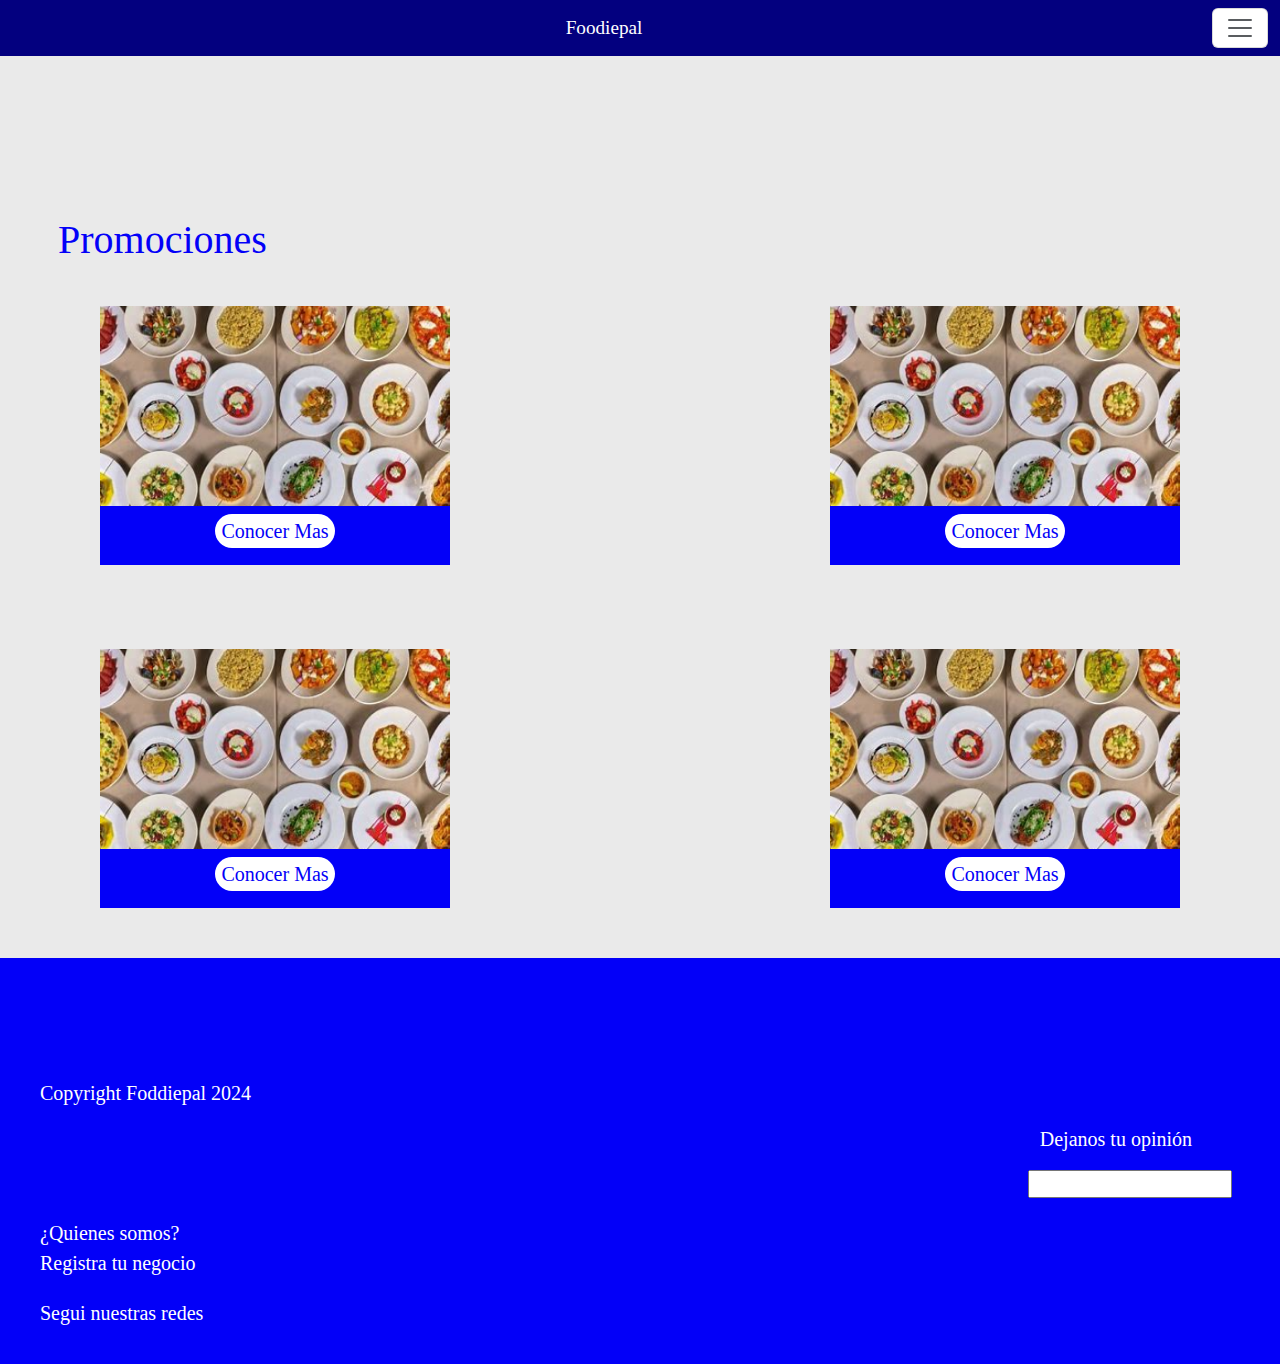
<file: index.html>
<!DOCTYPE html>
<html lang="en">
<head>
    <meta charset="UTF-8">
    <meta name="viewport" content="width=device-width, initial-scale=1.0">
    <!--link de font awesome-->
    <link rel="stylesheet" href="https://cdnjs.cloudflare.com/ajax/libs/font-awesome/6.5.2/css/all.min.css" integrity="sha512-SnH5WK+bZxgPHs44uWIX+LLJAJ9/2PkPKZ5QiAj6Ta86w+fsb2TkcmfRyVX3pBnMFcV7oQPJkl9QevSCWr3W6A==" crossorigin="anonymous" referrerpolicy="no-referrer" />
    <!--link de bootstrap-->
    <link href="https://cdn.jsdelivr.net/npm/bootstrap@5.3.3/dist/css/bootstrap.min.css" rel="stylesheet" integrity="sha384-QWTKZyjpPEjISv5WaRU9OFeRpok6YctnYmDr5pNlyT2bRjXh0JMhjY6hW+ALEwIH" crossorigin="anonymous">
    <!--link de css-->
    <link rel="stylesheet" href="css/style.css">
    <title>Home</title>
</head>
<body>
    <header>
      <nav class="navbar">
        <div class="container-xxl">
            <i class="fa-solid fa-user"></i>
          <a class="navbar-brand">Foodiepal</a>
          <button class="navbar-toggler bg-white" type="button" data-bs-toggle="offcanvas" data-bs-target="#offcanvasNavbar" aria-controls="offcanvasNavbar" aria-label="Toggle navigation">
            <span class="navbar-toggler-icon"></span>
          </button>
          <div class="offcanvas offcanvas-end" tabindex="-1" id="offcanvasNavbar" aria-labelledby="offcanvasNavbarLabel">
            <div class="offcanvas-header">
              <h5 class="offcanvas-title" id="offcanvasNavbarLabel">Selecciona una opción</h5>
              <button type="button" class="btn-close" data-bs-dismiss="offcanvas" aria-label="Close"></button>
            </div>
            <div class="offcanvas-body">
              <ul class="navbar-nav justify-content-end flex-grow-1 pe-3">
                <li class="nav-item">
                  <a class="nav-link" href="index.html">Home</a>
                </li>
                <li class="nav-item">
                  <a class="nav-link" href="pages/hacer_reservas.html">Hacer una reserva</a>
                </li>
                <li class="nav-item">
                  <a class="nav-link" href="pages/misreservas.html">Mis reservas</a>
                </li>
                </li>
              </ul>
            </div>
          </div>
        </div>
      </nav>
    </header>

      <section class="titulo1">
        <div class="hijotitulo1">
            <h1>Promociones</h1>
        </div>
      </section>


      <section class="container-sm">
        <div class="imagen">
          <img src="./pages/image.png" alt="imagen de restaurante" width="350px" height="200px">
          <section class="boton">
            <a class="boton2" href="#">Conocer Mas</a>
          </section>
        </div>

        <div class="imagen">
          <img src="./pages/image.png" alt="imagen de restaurante" width="350px" height="200px">
          <section class="boton">
            <a class="boton2" href="#">Conocer Mas</a>
          </section>
        </div>
      </section>

      <section class="container-sm">
        <div class="imagen">
          <img src="./pages/image.png" alt="imagen de restaurante" width="350px" height="200px">
          <section class="boton">
            <a class="boton2" href="#">Conocer Mas</a>
          </section>
        </div>

        <div class="imagen">
          <img src="./pages/image.png" alt="imagen de restaurante" width="350px" height="200px">
          <section class="boton">
            <a class="boton2" href="#">Conocer Mas</a>
          </section>
        </div>
      </section>



      <footer>
        <section class="container-fluid">
          <div class="Copyright">
            <p>Copyright Foddiepal 2024</p>
          </div>
          <section class="opinión">
            <p>Dejanos tu opinión</p>
          </section>
          <section class="formulario">
            <label class="form"><input type="text" /></label>
          </section>
          <div class="quienessomos">
            <a href="#">¿Quienes somos?</a>
          </div>
          <div class="negocio">
            <a href="#">Registra tu negocio</a>
          </div>
          <div class="redessociales">
            <p>Segui nuestras redes</p>
            <i class="fa-brands fa-x-twitter"></i>
            <i class="fa-brands fa-instagram"></i>
            <i class="fa-brands fa-facebook"></i>
          </div>
        </section>
      </footer>

      <script src="https://cdn.jsdelivr.net/npm/bootstrap@5.3.3/dist/js/bootstrap.bundle.min.js" integrity="sha384-YvpcrYf0tY3lHB60NNkmXc5s9fDVZLESaAA55NDzOxhy9GkcIdslK1eN7N6jIeHz" crossorigin="anonymous"></script>
</body>
</html>
</file>
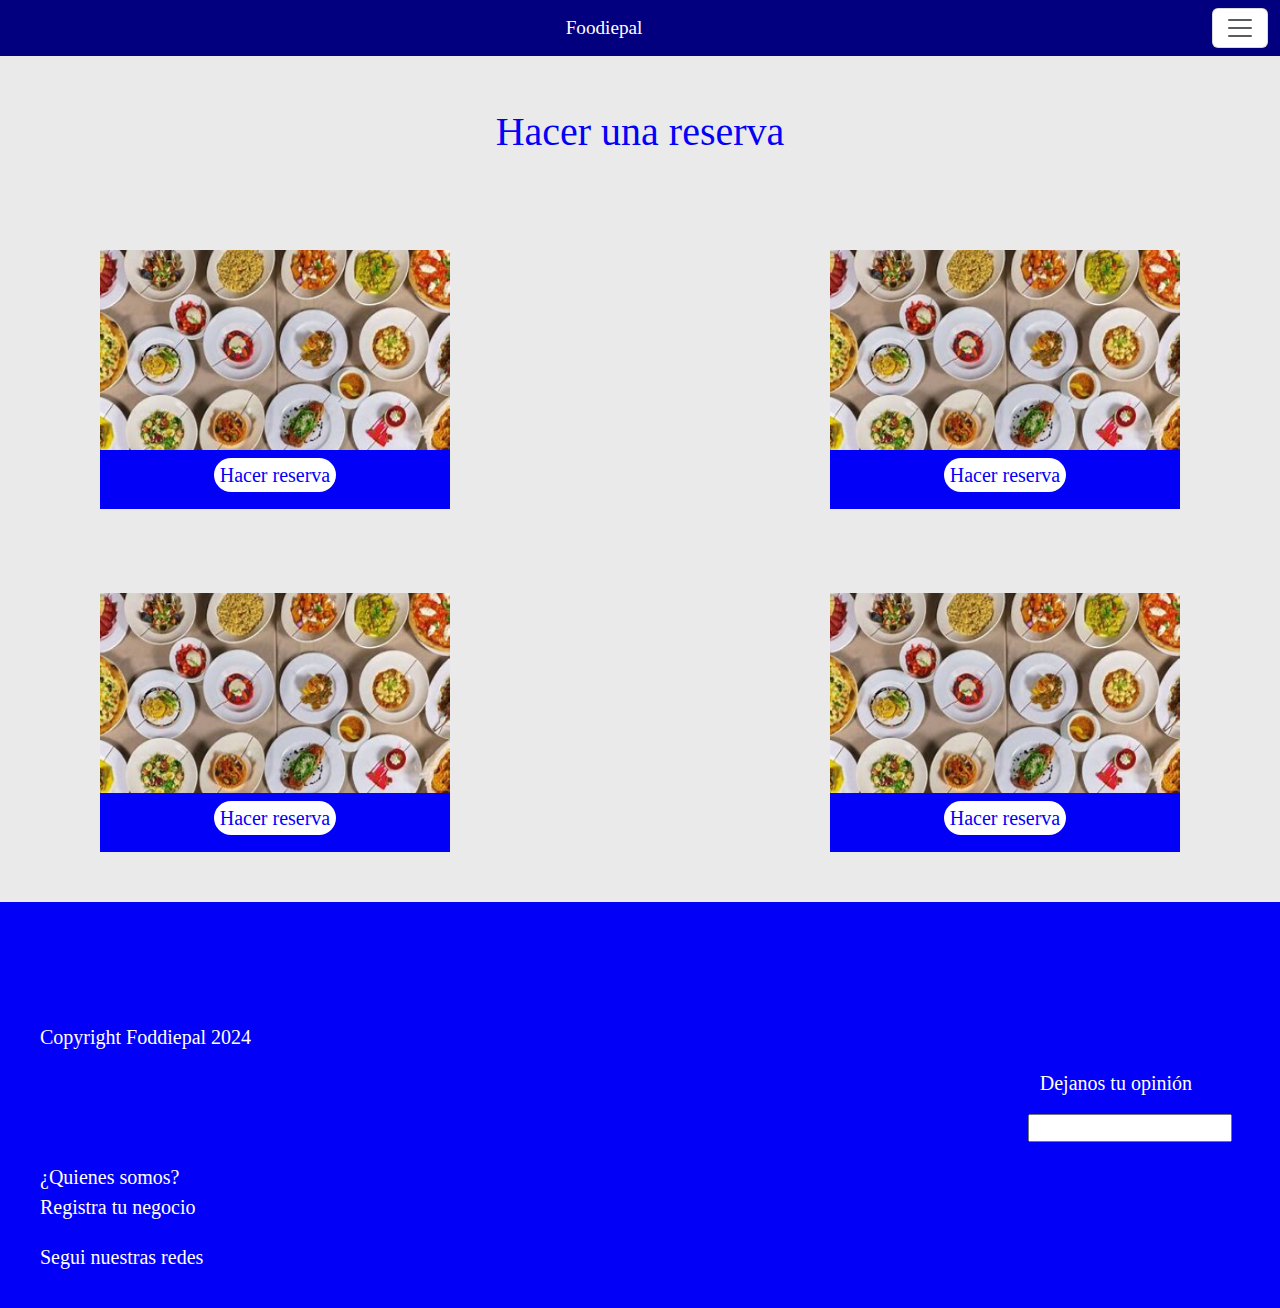
<file: pages/hacer_reservas.html>
<!DOCTYPE html>
<html lang="en">
<head>
    <meta charset="UTF-8">
    <meta name="viewport" content="width=device-width, initial-scale=1.0">
    <!--link de font awesome-->
    <link rel="stylesheet" href="https://cdnjs.cloudflare.com/ajax/libs/font-awesome/6.5.2/css/all.min.css" integrity="sha512-SnH5WK+bZxgPHs44uWIX+LLJAJ9/2PkPKZ5QiAj6Ta86w+fsb2TkcmfRyVX3pBnMFcV7oQPJkl9QevSCWr3W6A==" crossorigin="anonymous" referrerpolicy="no-referrer" />
    <!--link de bootstrap-->
    <link href="https://cdn.jsdelivr.net/npm/bootstrap@5.3.3/dist/css/bootstrap.min.css" rel="stylesheet" integrity="sha384-QWTKZyjpPEjISv5WaRU9OFeRpok6YctnYmDr5pNlyT2bRjXh0JMhjY6hW+ALEwIH" crossorigin="anonymous">
    <!--link de css-->
    <link rel="stylesheet" href="../css/style.css">
    <title>Hacer una reserva</title>
</head>
<body>

    <header>
        <nav class="navbar">
          <div class="container-xxl">
              <i class="fa-solid fa-user"></i>
            <a class="navbar-brand">Foodiepal</a>
            <button class="navbar-toggler bg-white" type="button" data-bs-toggle="offcanvas" data-bs-target="#offcanvasNavbar" aria-controls="offcanvasNavbar" aria-label="Toggle navigation">
              <span class="navbar-toggler-icon"></span>
            </button>
            <div class="offcanvas offcanvas-end" tabindex="-1" id="offcanvasNavbar" aria-labelledby="offcanvasNavbarLabel">
              <div class="offcanvas-header">
                <h5 class="offcanvas-title" id="offcanvasNavbarLabel">Selecciona una opción</h5>
                <button type="button" class="btn-close" data-bs-dismiss="offcanvas" aria-label="Close"></button>
              </div>
              <div class="offcanvas-body">
                <ul class="navbar-nav justify-content-end flex-grow-1 pe-3">
                  <li class="nav-item">
                    <a class="nav-link" href="#">Home</a>
                  </li>
                  <li class="nav-item">
                    <a class="nav-link" href="pages/hacer_reservas.html">Hacer una reserva</a>
                  </li>
                  <li class="nav-item">
                    <a class="nav-link" href="#">Mis reservas</a>
                  </li>
                  </li>
                </ul>
              </div>
            </div>
          </div>
        </nav>
      </header>

    <h1 class="tituloprimero">Hacer una reserva</h1>


    <section class="container-sm">
        <div class="imagen">
          <img src="image.png" alt="imagen de restaurante" width="350px" height="200px">
          <section class="boton">
            <a class="boton2" href="haciendoreserva.html">Hacer reserva</a>
          </section>
        </div>

        <div class="imagen">
          <img src="image.png" alt="imagen de restaurante" width="350px" height="200px">
          <section class="boton">
            <a class="boton2" href="#">Hacer reserva</a>
          </section>
        </div>
      </section>

      <section class="container-sm">
        <div class="imagen">
          <img src="image.png" alt="imagen de restaurante" width="350px" height="200px">
          <section class="boton">
            <a class="boton2" href="#">Hacer reserva</a>
          </section>
        </div>

        <div class="imagen">
          <img src="image.png" alt="imagen de restaurante" width="350px" height="200px">
          <section class="boton">
            <a class="boton2" href="#">Hacer reserva</a>
          </section>
        </div>
      </section>



      <footer>
        <section class="container-fluid">
          <div class="Copyright">
            <p>Copyright Foddiepal 2024</p>
          </div>
          <section class="opinión">
            <p>Dejanos tu opinión</p>
          </section>
          <section class="formulario">
            <label class="form"><input type="text" /></label>
          </section>
          <div class="quienessomos">
            <a href="#">¿Quienes somos?</a>
          </div>
          <div class="negocio">
            <a href="#">Registra tu negocio</a>
          </div>
          <div class="redessociales">
            <p>Segui nuestras redes</p>
            <i class="fa-brands fa-x-twitter"></i>
            <i class="fa-brands fa-instagram"></i>
            <i class="fa-brands fa-facebook"></i>
          </div>
        </section>
      </footer>

      <script src="https://cdn.jsdelivr.net/npm/bootstrap@5.3.3/dist/js/bootstrap.bundle.min.js" integrity="sha384-YvpcrYf0tY3lHB60NNkmXc5s9fDVZLESaAA55NDzOxhy9GkcIdslK1eN7N6jIeHz" crossorigin="anonymous"></script>

</body>
</html>
</file>
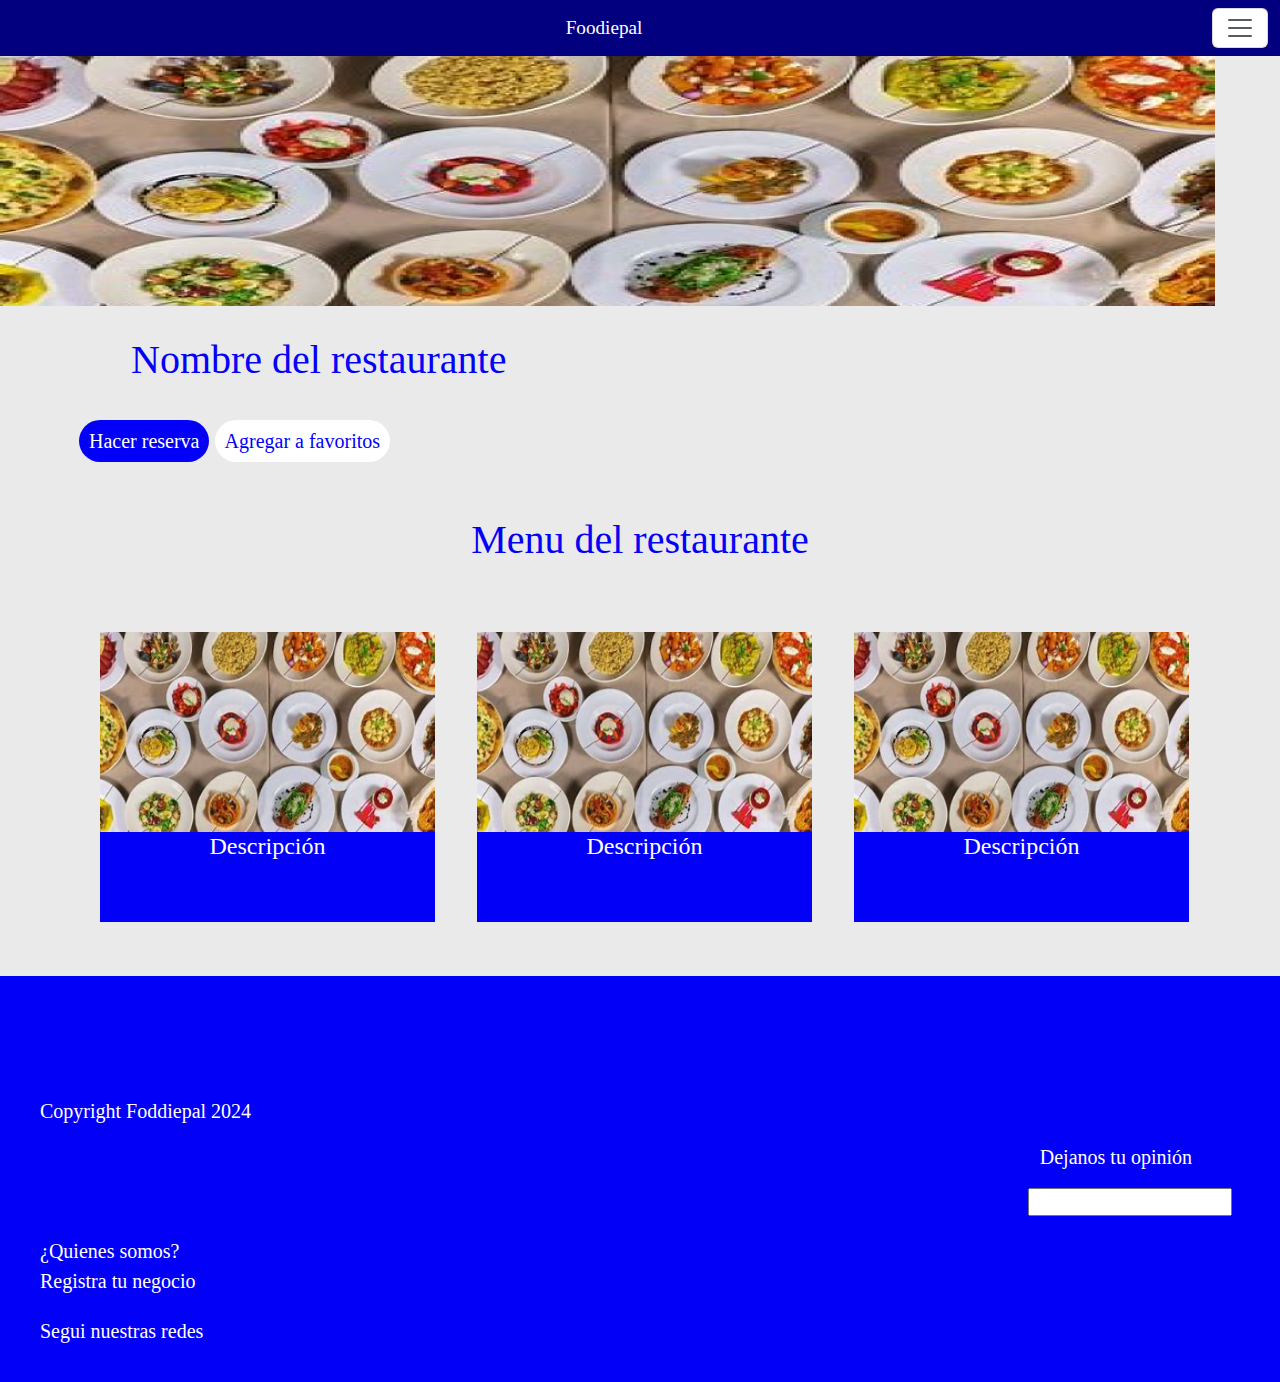
<file: pages/haciendoreserva.html>
<!DOCTYPE html>
<html lang="en">
<head>
    <meta charset="UTF-8">
    <meta name="viewport" content="width=device-width, initial-scale=1.0">
    <!--link de font awesome-->
    <link rel="stylesheet" href="https://cdnjs.cloudflare.com/ajax/libs/font-awesome/6.5.2/css/all.min.css" integrity="sha512-SnH5WK+bZxgPHs44uWIX+LLJAJ9/2PkPKZ5QiAj6Ta86w+fsb2TkcmfRyVX3pBnMFcV7oQPJkl9QevSCWr3W6A==" crossorigin="anonymous" referrerpolicy="no-referrer" />
    <!--link de bootstrap-->
    <link href="https://cdn.jsdelivr.net/npm/bootstrap@5.3.3/dist/css/bootstrap.min.css" rel="stylesheet" integrity="sha384-QWTKZyjpPEjISv5WaRU9OFeRpok6YctnYmDr5pNlyT2bRjXh0JMhjY6hW+ALEwIH" crossorigin="anonymous">
    <!--link de css-->
    <link rel="stylesheet" href="../css/style.css">
    <title>Hacer una reserva</title>
</head>

<html>
    <body>
        <header>
            <nav class="navbar">
              <div class="container-xxl">
                  <i class="fa-solid fa-user"></i>
                <a class="navbar-brand">Foodiepal</a>
                <button class="navbar-toggler bg-white" type="button" data-bs-toggle="offcanvas" data-bs-target="#offcanvasNavbar" aria-controls="offcanvasNavbar" aria-label="Toggle navigation">
                  <span class="navbar-toggler-icon"></span>
                </button>
                <div class="offcanvas offcanvas-end" tabindex="-1" id="offcanvasNavbar" aria-labelledby="offcanvasNavbarLabel">
                  <div class="offcanvas-header">
                    <h5 class="offcanvas-title" id="offcanvasNavbarLabel">Selecciona una opción</h5>
                    <button type="button" class="btn-close" data-bs-dismiss="offcanvas" aria-label="Close"></button>
                  </div>
                  <div class="offcanvas-body">
                    <ul class="navbar-nav justify-content-end flex-grow-1 pe-3">
                      <li class="nav-item">
                        <a class="nav-link" href="#">Home</a>
                      </li>
                      <li class="nav-item">
                        <a class="nav-link" href="pages/hacer_reservas.html">Hacer una reserva</a>
                      </li>
                      <li class="nav-item">
                        <a class="nav-link" href="#">Mis reservas</a>
                      </li>
                      </li>
                    </ul>
                  </div>
                </div>
              </div>
            </nav>
          </header>

          <section>
            <img  src="image.png" alt="imagen de restaurante" width="1215px" height="250px">
          </section>

          <section>
            <div class="padre">
                <h1>Nombre del restaurante</h1>
                <a href="#">Hacer reserva</a>
                <a class="favoritos" href="#">Agregar a favoritos<i class="fa-regular fa-star"></i></a>
            </div>
          </section>

          <section class="comidas">
            <h1 class="Menu">Menu del restaurante</h1>
          </section>

          <div class="container text-center">
            <div class="row">
              <div class="col">
                <img src="image.png" alt="imagen del restaurante" width="335px" height="200px">
                <h4>Descripción</h4>
              </div>

              <div class="col">
                <img src="image.png" alt="imagen del restaurante" width="335px" height="200px">
                <h4>Descripción</h4>
              </div>

              <div class="col">
                <img src="image.png" alt="imagen del restaurante" width="335px" height="200px">
                <h4>Descripción</h4>
              </div>
            </div>
          </div>




        
          <footer>
            <section class="container-fluid">
              <div class="Copyright">
                <p>Copyright Foddiepal 2024</p>
              </div>
              <section class="opinión">
                <p>Dejanos tu opinión</p>
              </section>
              <section class="formulario">
                <label class="form"><input type="text" /></label>
              </section>
              <div class="quienessomos">
                <a href="#">¿Quienes somos?</a>
              </div>
              <div class="negocio">
                <a href="#">Registra tu negocio</a>
              </div>
              <div class="redessociales">
                <p>Segui nuestras redes</p>
                <i class="fa-brands fa-x-twitter"></i>
                <i class="fa-brands fa-instagram"></i>
                <i class="fa-brands fa-facebook"></i>
              </div>
            </section>
          </footer>
    
          <script src="https://cdn.jsdelivr.net/npm/bootstrap@5.3.3/dist/js/bootstrap.bundle.min.js" integrity="sha384-YvpcrYf0tY3lHB60NNkmXc5s9fDVZLESaAA55NDzOxhy9GkcIdslK1eN7N6jIeHz" crossorigin="anonymous"></script>
    
    </body>
</html>
</file>
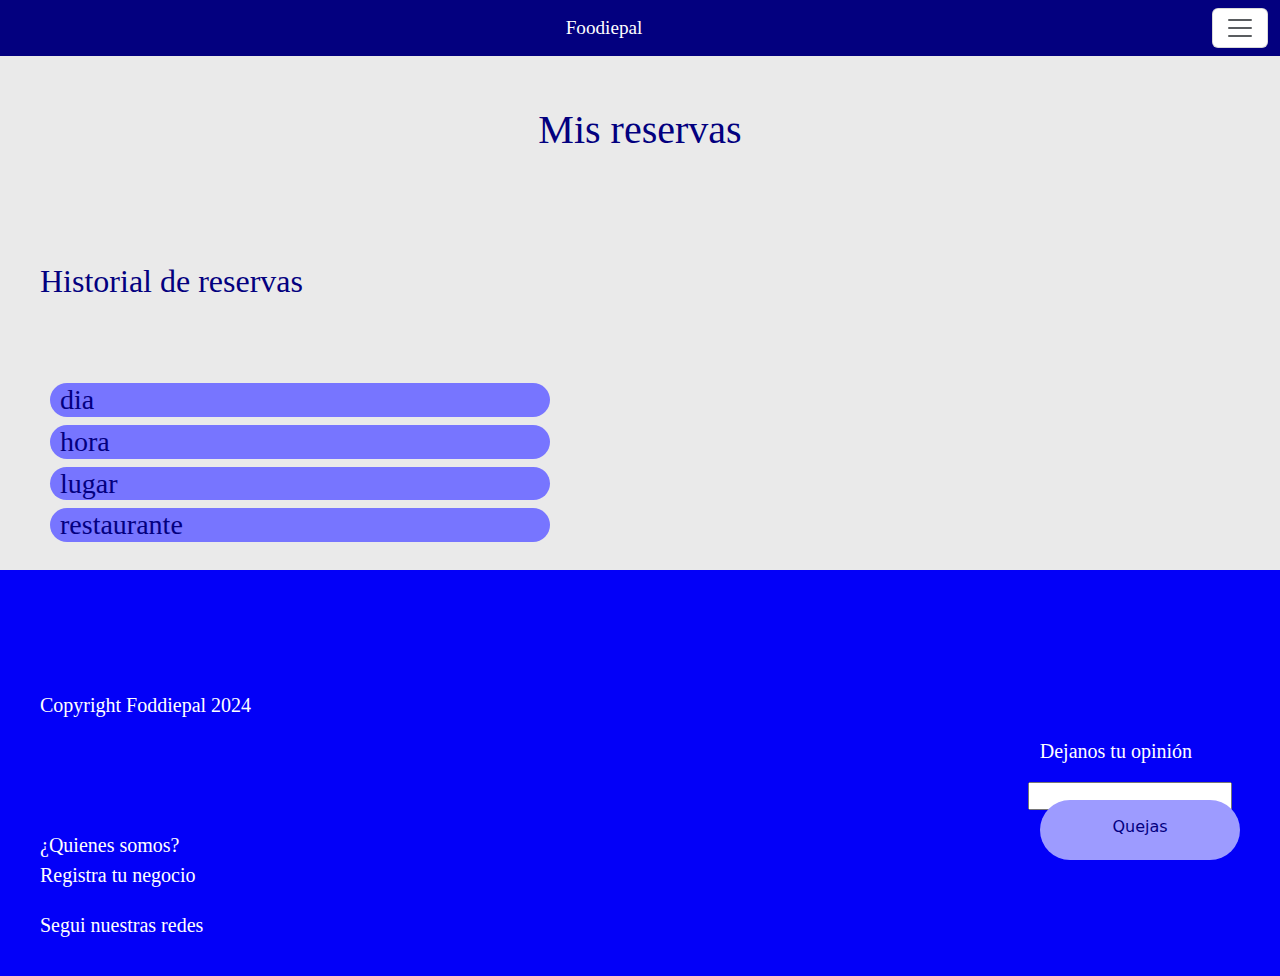
<file: pages/misreservas.html>
<!DOCTYPE html>
<html lang="en">
<head>
    <meta charset="UTF-8">
    <meta name="viewport" content="width=device-width, initial-scale=1.0">
    <!--link de font awesome-->
    <link rel="stylesheet" href="https://cdnjs.cloudflare.com/ajax/libs/font-awesome/6.5.2/css/all.min.css" integrity="sha512-SnH5WK+bZxgPHs44uWIX+LLJAJ9/2PkPKZ5QiAj6Ta86w+fsb2TkcmfRyVX3pBnMFcV7oQPJkl9QevSCWr3W6A==" crossorigin="anonymous" referrerpolicy="no-referrer" />
    <!--link de bootstrap-->
    <link href="https://cdn.jsdelivr.net/npm/bootstrap@5.3.3/dist/css/bootstrap.min.css" rel="stylesheet" integrity="sha384-QWTKZyjpPEjISv5WaRU9OFeRpok6YctnYmDr5pNlyT2bRjXh0JMhjY6hW+ALEwIH" crossorigin="anonymous">
    <!--link de css-->
    <link rel="stylesheet" href="../css/style.css">
    <title>mis reservas</title>
</head>
<body>
    <header>
      <nav class="navbar">
        <div class="container-xxl">
            <i class="fa-solid fa-user"></i>
          <a class="navbar-brand">Foodiepal</a>
          <button class="navbar-toggler bg-white" type="button" data-bs-toggle="offcanvas" data-bs-target="#offcanvasNavbar" aria-controls="offcanvasNavbar" aria-label="Toggle navigation">
            <span class="navbar-toggler-icon"></span>
          </button>
          <div class="offcanvas offcanvas-end" tabindex="-1" id="offcanvasNavbar" aria-labelledby="offcanvasNavbarLabel">
            <div class="offcanvas-header">
              <h5 class="offcanvas-title" id="offcanvasNavbarLabel">Selecciona una opción</h5>
              <button type="button" class="btn-close" data-bs-dismiss="offcanvas" aria-label="Close"></button>
            </div>
            <div class="offcanvas-body">
              <ul class="navbar-nav justify-content-end flex-grow-1 pe-3">
                <li class="nav-item">
                  <a class="nav-link" href="../index.html">Home</a>
                </li>
                <li class="nav-item">
                  <a class="nav-link" href="pages/hacer_reservas.html">Hacer una reserva</a>
                </li>
                <li class="nav-item">
                  <a class="nav-link" href="pages/misreservas.html">Mis reservas</a>
                </li>
                </li>
              </ul>
            </div>
          </div>
        </div>
      </nav>
    </header>

    <section class="primero">
        <h1 class="firsttitle">Mis reservas</h1>
    </section>

    <section class="secondtitle">
        <h2 class="titulosegundo">Historial de reservas</h2>
    </section>


    <section class="padreprincipal">
      <div class="dia">
        <h3 class="elemento1">dia</h3>
      </div>
      <div class="dia">
        <h3 class="elemento2">hora</h3>
      </div>
      <div class="dia">
        <h3 class="elemento3">lugar</h3>
      </div>
      <div class="dia">
        <h3 class="elemento4">restaurante</h3>
      </div>
    </section>

    <div class="quiencontiene">
      <div class="btn-float">
        <a class="elemento" href="quejas.html">Quejas</a>
      </div>
    </div>


    


    <footer>
        <section class="container-fluid">
          <div class="Copyright">
            <p>Copyright Foddiepal 2024</p>
          </div>
          <section class="opinión">
            <p>Dejanos tu opinión</p>
          </section>
          <section class="formulario">
            <label class="form"><input type="text" /></label>
          </section>
          <div class="quienessomos">
            <a href="#">¿Quienes somos?</a>
          </div>
          <div class="negocio">
            <a href="#">Registra tu negocio</a>
          </div>
          <div class="redessociales">
            <p>Segui nuestras redes</p>
            <i class="fa-brands fa-x-twitter"></i>
            <i class="fa-brands fa-instagram"></i>
            <i class="fa-brands fa-facebook"></i>
          </div>
        </section>
      </footer>

      <script src="https://cdn.jsdelivr.net/npm/bootstrap@5.3.3/dist/js/bootstrap.bundle.min.js" integrity="sha384-YvpcrYf0tY3lHB60NNkmXc5s9fDVZLESaAA55NDzOxhy9GkcIdslK1eN7N6jIeHz" crossorigin="anonymous"></script>
</file>
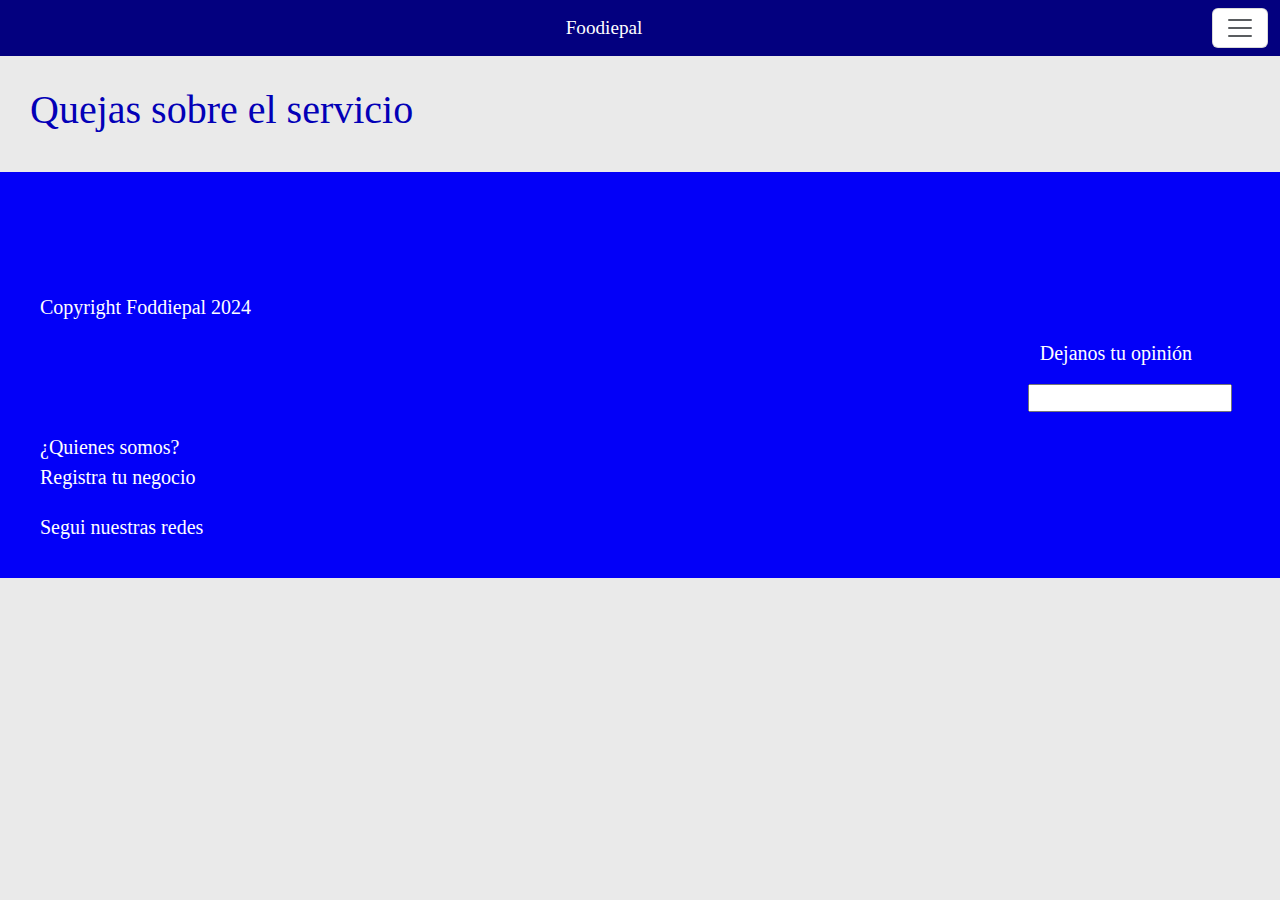
<file: pages/quejas.html>
<!DOCTYPE html>
<html lang="en">
<head>
    <meta charset="UTF-8">
    <meta name="viewport" content="width=device-width, initial-scale=1.0">
    <!--link de font awesome-->
    <link rel="stylesheet" href="https://cdnjs.cloudflare.com/ajax/libs/font-awesome/6.5.2/css/all.min.css" integrity="sha512-SnH5WK+bZxgPHs44uWIX+LLJAJ9/2PkPKZ5QiAj6Ta86w+fsb2TkcmfRyVX3pBnMFcV7oQPJkl9QevSCWr3W6A==" crossorigin="anonymous" referrerpolicy="no-referrer" />
    <!--link de bootstrap-->
    <link href="https://cdn.jsdelivr.net/npm/bootstrap@5.3.3/dist/css/bootstrap.min.css" rel="stylesheet" integrity="sha384-QWTKZyjpPEjISv5WaRU9OFeRpok6YctnYmDr5pNlyT2bRjXh0JMhjY6hW+ALEwIH" crossorigin="anonymous">
    <!--link de css-->
    <link rel="stylesheet" href="../css/style.css">
    <title>Hacer una reserva</title>
</head>
<body>

    <header>
        <nav class="navbar">
          <div class="container-xxl">
              <i class="fa-solid fa-user"></i>
            <a class="navbar-brand">Foodiepal</a>
            <button class="navbar-toggler bg-white" type="button" data-bs-toggle="offcanvas" data-bs-target="#offcanvasNavbar" aria-controls="offcanvasNavbar" aria-label="Toggle navigation">
              <span class="navbar-toggler-icon"></span>
            </button>
            <div class="offcanvas offcanvas-end" tabindex="-1" id="offcanvasNavbar" aria-labelledby="offcanvasNavbarLabel">
              <div class="offcanvas-header">
                <h5 class="offcanvas-title" id="offcanvasNavbarLabel">Selecciona una opción</h5>
                <button type="button" class="btn-close" data-bs-dismiss="offcanvas" aria-label="Close"></button>
              </div>
              <div class="offcanvas-body">
                <ul class="navbar-nav justify-content-end flex-grow-1 pe-3">
                  <li class="nav-item">
                    <a class="nav-link" href="#">Home</a>
                  </li>
                  <li class="nav-item">
                    <a class="nav-link" href="pages/hacer_reservas.html">Hacer una reserva</a>
                  </li>
                  <li class="nav-item">
                    <a class="nav-link" href="#">Mis reservas</a>
                  </li>
                  </li>
                </ul>
              </div>
            </div>
          </div>
        </nav>
      </header>

      <section class="quejas">
        <h1 class="quejoso">Quejas sobre el servicio</h1>
      </section>


      <footer>
        <section class="container-fluid">
          <div class="Copyright">
            <p>Copyright Foddiepal 2024</p>
          </div>
          <section class="opinión">
            <p>Dejanos tu opinión</p>
          </section>
          <section class="formulario">
            <label class="form"><input type="text" /></label>
          </section>
          <div class="quienessomos">
            <a href="#">¿Quienes somos?</a>
          </div>
          <div class="negocio">
            <a href="#">Registra tu negocio</a>
          </div>
          <div class="redessociales">
            <p>Segui nuestras redes</p>
            <i class="fa-brands fa-x-twitter"></i>
            <i class="fa-brands fa-instagram"></i>
            <i class="fa-brands fa-facebook"></i>
          </div>
        </section>
      </footer>

      <script src="https://cdn.jsdelivr.net/npm/bootstrap@5.3.3/dist/js/bootstrap.bundle.min.js" integrity="sha384-YvpcrYf0tY3lHB60NNkmXc5s9fDVZLESaAA55NDzOxhy9GkcIdslK1eN7N6jIeHz" crossorigin="anonymous"></script>

</body>
</html>
</file>
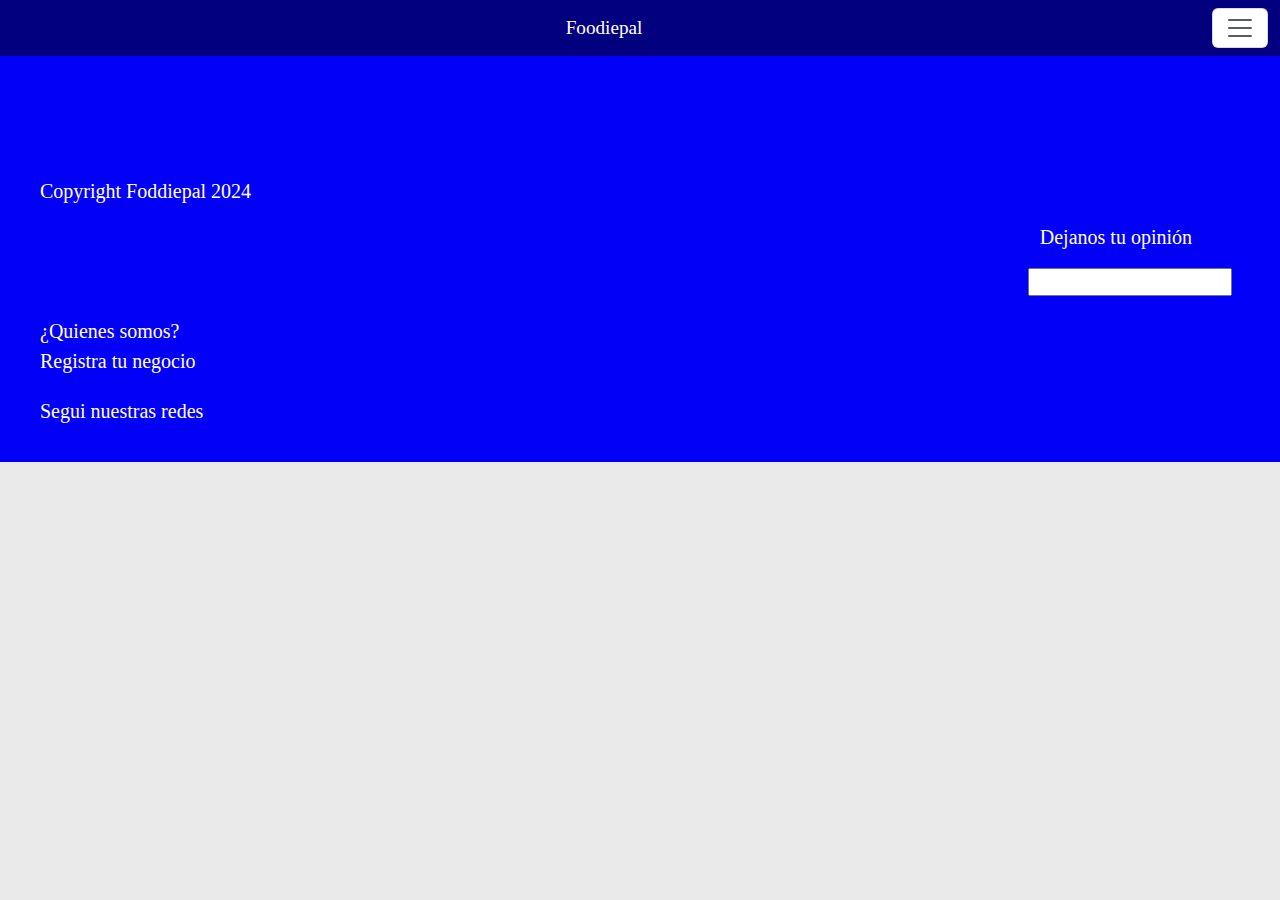
<file: pages/quienessomos.html>
<!DOCTYPE html>
<html lang="en">
<head>
    <meta charset="UTF-8">
    <meta name="viewport" content="width=device-width, initial-scale=1.0">
    <!--link de font awesome-->
    <link rel="stylesheet" href="https://cdnjs.cloudflare.com/ajax/libs/font-awesome/6.5.2/css/all.min.css" integrity="sha512-SnH5WK+bZxgPHs44uWIX+LLJAJ9/2PkPKZ5QiAj6Ta86w+fsb2TkcmfRyVX3pBnMFcV7oQPJkl9QevSCWr3W6A==" crossorigin="anonymous" referrerpolicy="no-referrer" />
    <!--link de bootstrap-->
    <link href="https://cdn.jsdelivr.net/npm/bootstrap@5.3.3/dist/css/bootstrap.min.css" rel="stylesheet" integrity="sha384-QWTKZyjpPEjISv5WaRU9OFeRpok6YctnYmDr5pNlyT2bRjXh0JMhjY6hW+ALEwIH" crossorigin="anonymous">
    <!--link de css-->
    <link rel="stylesheet" href="../css/style.css">
    <title>Hacer una reserva</title>
</head>
<body>

    <header>
        <nav class="navbar">
          <div class="container-xxl">
              <i class="fa-solid fa-user"></i>
            <a class="navbar-brand">Foodiepal</a>
            <button class="navbar-toggler bg-white" type="button" data-bs-toggle="offcanvas" data-bs-target="#offcanvasNavbar" aria-controls="offcanvasNavbar" aria-label="Toggle navigation">
              <span class="navbar-toggler-icon"></span>
            </button>
            <div class="offcanvas offcanvas-end" tabindex="-1" id="offcanvasNavbar" aria-labelledby="offcanvasNavbarLabel">
              <div class="offcanvas-header">
                <h5 class="offcanvas-title" id="offcanvasNavbarLabel">Selecciona una opción</h5>
                <button type="button" class="btn-close" data-bs-dismiss="offcanvas" aria-label="Close"></button>
              </div>
              <div class="offcanvas-body">
                <ul class="navbar-nav justify-content-end flex-grow-1 pe-3">
                  <li class="nav-item">
                    <a class="nav-link" href="#">Home</a>
                  </li>
                  <li class="nav-item">
                    <a class="nav-link" href="pages/hacer_reservas.html">Hacer una reserva</a>
                  </li>
                  <li class="nav-item">
                    <a class="nav-link" href="#">Mis reservas</a>
                  </li>
                  </li>
                </ul>
              </div>
            </div>
          </div>
        </nav>
      </header>

      


      <footer>
        <section class="container-fluid">
          <div class="Copyright">
            <p>Copyright Foddiepal 2024</p>
          </div>
          <section class="opinión">
            <p>Dejanos tu opinión</p>
          </section>
          <section class="formulario">
            <label class="form"><input type="text" /></label>
          </section>
          <div class="quienessomos">
            <a href="#">¿Quienes somos?</a>
          </div>
          <div class="negocio">
            <a href="#">Registra tu negocio</a>
          </div>
          <div class="redessociales">
            <p>Segui nuestras redes</p>
            <i class="fa-brands fa-x-twitter"></i>
            <i class="fa-brands fa-instagram"></i>
            <i class="fa-brands fa-facebook"></i>
          </div>
        </section>
      </footer>

      <script src="https://cdn.jsdelivr.net/npm/bootstrap@5.3.3/dist/js/bootstrap.bundle.min.js" integrity="sha384-YvpcrYf0tY3lHB60NNkmXc5s9fDVZLESaAA55NDzOxhy9GkcIdslK1eN7N6jIeHz" crossorigin="anonymous"></script>

</body>
</html>
</file>
<file: css/style.css>
@charset "UTF-8";
body {
  background-color: rgb(234, 234, 234);
}

* {
  padding: 0;
  margin: 0;
  box-sizing: border-box;
}

footer {
  padding-top: 100px;
  background-color: #0300f8;
}
footer .container-fluid {
  display: block;
}
footer .container-fluid .Copyright {
  color: white;
  padding-left: 28px;
  padding-top: 20px;
  font-family: "Libre Caslon Text", serif;
  font-size: 20px;
}
footer .container-fluid .opinión {
  color: white;
  display: flex;
  justify-content: flex-end;
  padding-right: 76px;
  font-family: "Libre Caslon Text", serif;
  font-size: 20px;
}
footer .container-fluid .formulario {
  display: flex;
  justify-content: flex-end;
  padding-right: 36px;
}
footer .container-fluid .quienessomos {
  padding-left: 28px;
  padding-top: 20px;
}
footer .container-fluid .quienessomos a {
  text-decoration: none;
  list-style-type: none;
  color: white;
  font-family: "Libre Caslon Text", serif;
  font-size: 20px;
}
footer .container-fluid .negocio {
  padding-left: 28px;
  padding-bottom: 20px;
}
footer .container-fluid .negocio a {
  text-decoration: none;
  list-style-type: none;
  color: white;
  font-family: "Libre Caslon Text", serif;
  font-size: 20px;
}
footer .container-fluid .redessociales {
  padding-left: 28px;
  padding-bottom: 20px;
  color: white;
}
footer .container-fluid .redessociales p {
  font-size: 20px;
  font-family: "Libre Caslon Text", serif;
}

header {
  background-color: #03007f;
}
header .navbar .container-xxl {
  background-color: #03007f;
}
header .navbar .container-xxl .navbar-brand {
  color: white;
  font-size: larger;
  font-family: "Libre Caslon Text", serif;
}
header .navbar .container-xxl .fa-solid {
  color: white;
}
header .navbar .container-xxl .offcanvas {
  background-color: #2000e8;
}
header .navbar .container-xxl .offcanvas .offcanvas-title {
  color: white;
}
header .navbar .container-xxl .offcanvas .btn-close {
  background-color: white;
}
header .navbar .container-xxl .nav-item .nav-link {
  color: white;
}

.titulo1 {
  padding-top: 160px;
  font-family: "Libre Caslon Text", serif;
  padding-left: 58px;
  color: #0300f8;
}

.contenedorpadre .contenedor {
  padding-left: 66px;
  padding-top: 30px;
  padding-bottom: 30px;
}
.contenedorpadre .contenedor .menu {
  padding-top: 60px;
  padding-bottom: 50px;
  font-family: "Libre Caslon Text", serif;
  color: #0300f8;
}
.contenedorpadre .contenedor .imagen {
  width: 300px;
}
.contenedorpadre .contenedor .desc {
  width: 300px;
  height: 100px;
  background-color: #0300f8;
  color: white;
  font-family: "Libre Caslon Text", serif;
}

.contenedorpadre2 .contenedor2 {
  padding-left: 66px;
  padding-top: 30px;
  padding-bottom: 30px;
}
.contenedorpadre2 .contenedor2 .imagen2 {
  width: 300px;
}
.contenedorpadre2 .contenedor2 .desc2 {
  width: 300px;
  height: 100px;
  background-color: #0300f8;
  color: white;
  font-family: "Libre Caslon Text", serif;
}

.tituloprimero {
  color: #0300f8;
  font-family: "Libre Caslon Text", serif;
  padding-top: 52px;
  padding-bottom: 52px;
  display: flex;
  justify-content: center;
}

.container-sm {
  display: flex;
  justify-content: space-between;
  padding-left: 30px;
  padding-right: 30px;
  padding-bottom: 50px;
  padding-top: 34px;
}
.container-sm .imagen {
  box-shadow: 5cap;
}
.container-sm .boton {
  background-color: #0300f8;
  width: 350px;
  height: 59px;
  text-align: center;
  padding-top: 10px;
}
.container-sm .boton .boton2 {
  text-decoration: none;
  list-style-type: none;
  color: #0300f8;
  background-color: white;
  border-radius: 100px;
  font-family: "Libre Caslon Text", serif;
  font-size: 20px;
  padding: 6px;
}

section .padre {
  padding-left: 79px;
}
section .padre h1 {
  display: flex;
  justify-content: flex-start;
  padding-left: 52px;
  padding-bottom: 34px;
  font-family: "Libre Caslon Text", serif;
  color: #0300f8;
  padding-top: 30px;
}
section .padre a {
  text-decoration: none;
  list-style-type: none;
  width: 250px;
  height: 150px;
  background-color: #0300f8;
  color: white;
  border-radius: 150px;
  font-size: 20px;
  padding: 10px;
  font-family: "Libre Caslon Text", serif;
}
section .padre .favoritos {
  text-decoration: none;
  list-style-type: none;
  width: 250px;
  height: 150px;
  background-color: white;
  color: #0300f8;
  border-radius: 150px;
  font-size: 20px;
  padding: 10px;
  font-family: "Libre Caslon Text", serif;
}

.comidas {
  display: flex;
  justify-content: center;
}
.comidas .Menu {
  color: #0300f8;
  font-family: "Libre Caslon Text", serif;
  padding-top: 60px;
  padding-bottom: 60px;
}

.container {
  display: flex;
}
.container .row .col {
  padding-left: 30px;
  padding-bottom: 46px;
}
.container .row .col h4 {
  color: white;
  background-color: #0300f8;
  height: 90px;
  font-family: "Libre Caslon Text", serif;
}

.primero {
  display: flex;
  justify-content: center;
  padding-top: 50px;
}
.primero .firsttitle {
  color: #03007f;
  font-family: "Libre Caslon Text", serif;
}

.secondtitle {
  display: flex;
  padding-left: 40px;
  padding-top: 100px;
}
.secondtitle .titulosegundo {
  color: #03007f;
  font-family: "Libre Caslon Text", serif;
}

.padreprincipal {
  display: block;
  padding-left: 50px;
  padding-top: 75px;
}
.padreprincipal .dia {
  color: #03007f;
  background-color: #7775ff;
  width: 500px;
  border-radius: 100px;
  font-family: "Libre Caslon Text", serif;
  padding-left: 10px;
}

.quiencontiene {
  padding-bottom: 20px;
  padding-right: 20px;
}
.quiencontiene .btn-float {
  position: fixed;
  background-color: #9d9bff;
  padding-top: 15px;
  bottom: 40px;
  right: 40px;
  width: 200px;
  height: 60px;
  border-radius: 100px;
  display: flex;
  justify-content: center;
}
.quiencontiene .btn-float .elemento {
  color: #03007f;
  list-style-type: none;
  text-decoration: none;
}

.quejas {
  padding-left: 30px;
  padding-top: 30px;
  padding-bottom: 30px;
}
.quejas .quejoso {
  color: #0300b7;
  font-family: "Libre Caslon Text", serif;
}

.estoesunaqueja {
  display: flex;
  justify-content: center;
  font-size: 21px;
  font-family: "Libre Caslon Text", serif;
}
.estoesunaqueja .textodequeja {
  background-color: #bdbdbd;
  color: #0300b7;
}
.estoesunaqueja .formnuevo {
  color: #bdbdbd;
  width: 1000px;
}

/*# sourceMappingURL=style.css.map */
</file>
